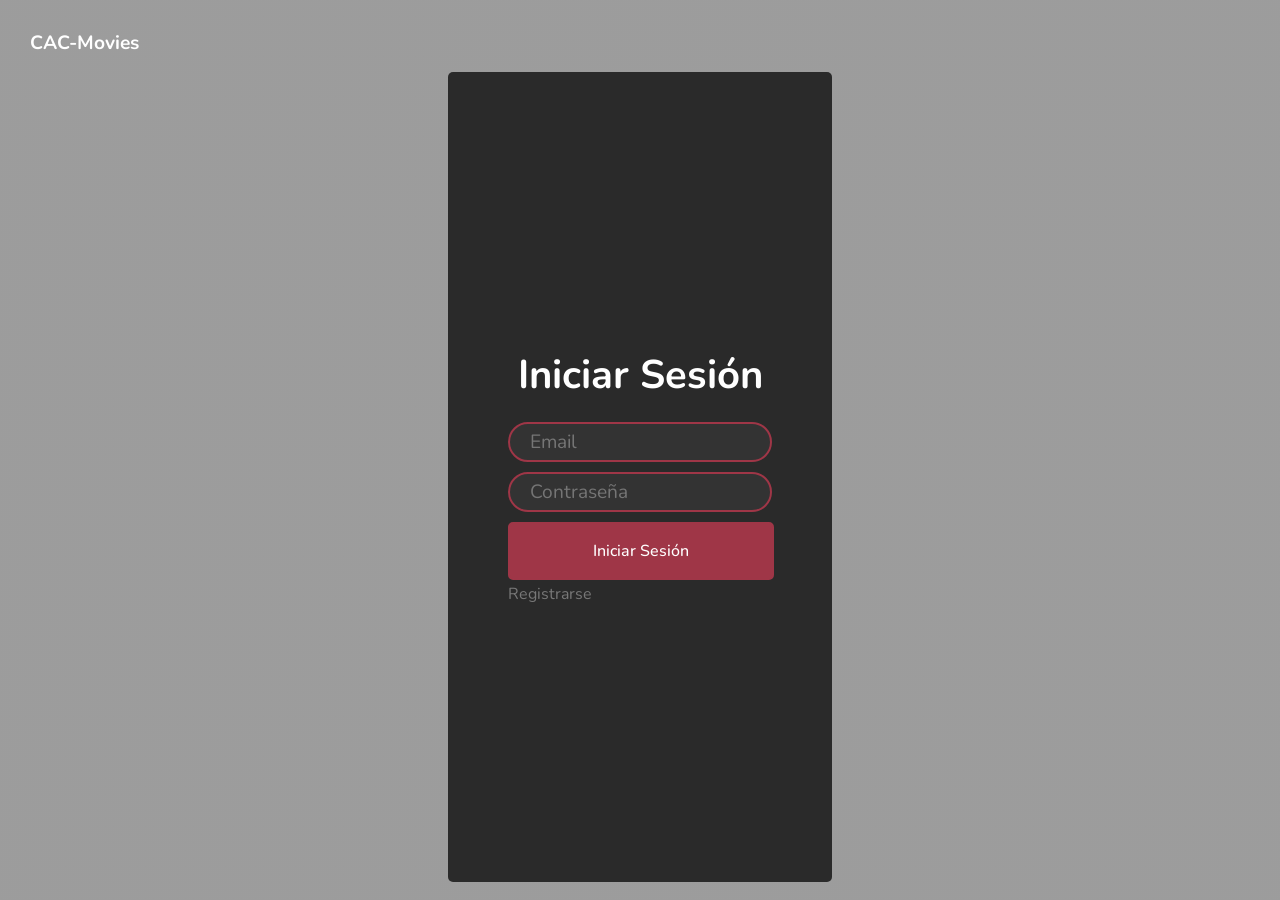
<file: HTML/paginas/iniciosesion.html>
<!DOCTYPE html>
<html lang="en">

<head>
    <meta charset="UTF-8">
    <meta name="viewport" content="width=device-width, initial-scale=1.0">
    <link rel="icon" href="../icons8-clapperboard-16.png" type="image/x-icon">
    <title>Iniciar Sesión | CAC-MOVIES</title>

    <link rel="stylesheet" href="../css/estilo.css">
    <link
        href="https://fonts.googleapis.com/css2?family=Nunito:ital,wght@0,200;0,300;0,400;0,500;0,600;0,700;0,800;1,300&amp;display=swap"
        rel="stylesheet">

</head>

<body class="bodyRegistrarse ">
    <header class="headerRegistrarse">
        <a class="anclaLogo shake" href="../index.html">
            <i class="fas fa-film"></i>
            <span>CAC-Movies</span>
        </a>
    </header>
    <main class="main">
        <section class="seccionRegistrarse ">

            <form action="" method="get" onsubmit="validarFormulario()">
                <h2 class="tituloRegistrarse">Iniciar Sesión</h2>
                <div>
                    <input type="email" placeholder="Email" id="email" name="email" class="inputRegistro">
                    
                </div>
                <div>
                    <input type="password" placeholder="Contraseña" id="password" name="password" class="inputRegistro">
                    
                </div>
                <div>
                    <input class="sendRegistro" type="submit" value="Iniciar Sesión">
                </div>
                <div>
                    <a id="ayuda" class="ayuda" href="registrarse.html">Registrarse</a>
                </div>
            </form>
        </section>
    </main>

    <script src="../js/validar_formulario.js"></script>
    
</body>

</html>
</file>
<file: HTML/css/estilo.css>
* {
    margin: 0;
    padding: 0;
    box-sizing: border-box;
    font-family: 'Nunito', sans-serif;
}

body {
    background-color: #181419;
    color: white;
}

.header {
    display: block;
    background-color: #9f3647;
    color: #ffffff;
    height: 10vh;
    position: sticky;
    top: 0;
    z-index: 10;
}

.navegacion {
    display: flex;
    justify-content: space-between;
    align-items: center;
    margin-left: 40px;
    margin-right: 40px;
    padding: 1.5rem 0;

}

.anclaLogo {
    text-decoration: none;
    color: #ffffff;
    font-weight: 700;
    font-size: 1.2rem;
}

.listaNav {
    list-style: none;
    display: flex;
    align-items: center;
    margin: 0;
}

.listaItem {
    margin-right: 20px;

}

.linkNav {
    text-decoration: none;
    color: #ffffff;
    font-weight: 700;
    font-size: 1.1rem;
    padding: 0.5rem 1rem;
    transition: transform 0.3s, box-shadow 0.3s;
}

.linkNav:hover {
    transform: scale(0.95);
    box-shadow: 0 0 10px rgba(0, 0, 0, 0.3);
    border-radius: 5px;
}

.linkNav.iniciarSesion {
    background-color: #181419;
    color: white;
    border-radius: 5px;
    transition: transform 0.3s, box-shadow 0.3s;
}

.sectionPrincipal {
    color: white;
    background: linear-gradient(to right top, #0000008a, #0000008a), url(https://giselemilagros88.github.io/cac_movies_javaphp/assets/img/banner-bg.jpg);
    background-size: cover;
    background-position: center;
    height: 90vh;
    display: flex;
    flex-direction: column;
    justify-content: center;
    align-items: center;
    text-align: center;
}

.tituloPrincipal {
    font-size: 4rem;
    font-weight: 700;
    margin-bottom: 1rem;
}

.subtituloPrincipal {
    font-size: 2.2rem;
    font-weight: 400;
    margin-bottom: 1rem;
}

.botonRegistrarse {
    background-color: #9f3647;
    color: #ffffff;
    padding: 1rem 2rem;
    border-radius: 5px;
    font-size: 1.2rem;
    font-weight: 700;
    text-decoration: none;
    transition: transform 0.3s, box-shadow 0.3s;
}

.buscadorPrincipal {
    background-color: #181419;
    color: rgb(255, 255, 255);
    height: 50vh;
    display: flex;
    flex-direction: column;
    justify-content: center;
    align-items: center;
}

.tituloSection {
    font-size: 2.5rem;
    font-weight: 700;
    margin-bottom: 1rem;
}

.buscadorPeliculas {
    display: flex;
    justify-content: center;
    align-items: center;
    margin-top: 1rem;
}

.inputBuscador {
    border: 2px solid white;
    border-radius: 25px;
    color: #000000;
    font-size: 1.2rem;
    height: 50px;
    margin: 20px 0px;
    outline: none;
    padding: 0px 20px;
    width: 500px;
}

.botonBuscador {
    background-color: #9f3647;
    display: inline-block;
    color: #ffffff;
    height: 50px;
    margin: 20px 10px;
    padding: 0 20px;
    border-radius: 25px;
    font-size: 1.2rem;
    font-weight: 700;
    border: 2px solid white;
    text-align: center;
    transition: transform 0.3s, box-shadow 0.3s;
}

hr {
    border: 1px solid #9f3647;
    width: 80%;
    margin: 0 auto;
    margin-top: 40px;
}

.peliculasTendencia {
    width: 80%;
    margin: 0 auto;
    text-align: center;
    margin-top: 10px;
}

.tituloSection {
    font-size: 2.5rem;
    font-weight: 700;
    margin-bottom: 1rem;
}

.peliculas {
    display: flex;
    justify-content: center;
    flex-wrap: wrap;
    gap: 60px;
}

.pelicula {
    width: 200px;
    height: 300px;
    position: relative;
    overflow: hidden;
    border-radius: 10px;
    transition: all 0.5s ease;
}

.boton {
    border: 1px solid white;
    box-sizing: content-box;
    margin-top: 50px;
    margin-left: 20px;
    background-color: #9f3647;
    color: #ffffff;
    padding: 1rem 1rem;
    border-radius: 5px;
    font-size: 1rem;
    font-weight: 500;
    text-decoration: none;
    margin-bottom: 60px;
    transition: transform 0.3s, box-shadow 0.3s;
}

.peliculasAclamadas {
    width: 80%;
    margin: 0 auto;
    text-align: center;
    margin-top: 10px;
    margin-bottom: 60px;
}

.aclamadas {
    overflow-x: scroll;
    overflow-y: hidden;
    width: 100%;
    display: flex;
    justify-content: flex-start;
    align-items: flex-start;
    padding: 0px 0px 40px 0px;
}

.peliculaItem {
    border-radius: 25px;
    width: 170px;
    min-width: 170px;
    font-size: 20px;
    cursor: pointer;
    margin-left: 30px;
    display: flex;
    flex-direction: column;
    justify-content: space-between;
}
.footer {
    background-color: #9f3647;
    color: #ffffff;
    height: 15vh;
    display: flex;
    justify-content: center;
    align-items: center;
}
.administradorPeliculas {
    background-color: #181419;
    color: white;
    padding: 0.5rem 1rem;
    border-radius: 5px;
}
.flechaArriba {
    position: fixed;
    bottom: 20px;
    right: 20px;
    color: white;
    cursor: pointer;
}
/*  --------------------------------- REGISTRARSE -------------------------------------- */
.bodyRegistrarse {
    height: 100vh;
    background: linear-gradient(to right top, #24242473, #24242473), url(https://giselemilagros88.github.io/cac_movies_javaphp/assets/img/bg-register.jpg);
    background-size: cover;
    background-position: center;
}
.headerRegistrarse {
    color: #ffffff;
    height: 8vh;
    padding: 30px;
}
.seccionRegistrarse {
    background-color: rgb(42, 42, 42);
    width: 30%;
    margin: 0 auto;
    border-radius: 5px;
    padding: 40px 20px;
    display: flex;
    flex-direction: column;
    justify-content: center;
    align-items: center;
    height: 90vh;
    font-size: 1.2rem;
}
form {
    width: 100%;
    padding: 40px;
}
.tituloRegistrarse {
    font-size: 2.5rem;
    font-weight: 700;
    margin-bottom: 20px;
    text-align: center;
}
 .inputRegistro {
    width: 100%;
    margin-bottom: 10px;
    height: 40px;
    padding: 0px 20px;
    font-size: 1.2rem;
    border-radius: 20px;
    border: 2px solid #9f3647;
    background-color: #333333;
    outline: none;
    color: rgb(255, 255, 255);
} 
.terminos {
    font-size: 0.8rem;
    display: flex;
    align-items: center;
    margin-bottom: 20px;
}

.ayuda {
    margin-top: 40px;
    font-size: 1rem;
    text-decoration: none;
    color: #787878;
    font-weight: 400;
}
.sendRegistro {
    width: 87%;
    box-sizing: content-box;
    background-color: #9f3647;
    border: 2px solid #9f3647;
    color: #ffffff;
    padding: 1rem 1rem;
    border-radius: 5px;
    font-size: 1rem;
    font-weight: 500;
}
@media only screen and (max-width: 768px) {
    .header {
        height: initial;
    }

    .navegacion {
        margin-left: 10px;
        margin-right: 10px;
        flex-direction: column;
        row-gap: 20px;
    }

    .anclaLogo {
        font-size: 1.2rem;
        font-weight: 700;
    }

    .listaNav {
        padding: initial;
    }

    .linkNav {
        font-weight: 400;
        margin-right: initial;
        font-size: 1rem;
        padding: 0.2rem;
    }

    .sectionPrincipal {
        height: 60vh;
    }

    .tituloPrincipal {
        font-size: 2.5rem;
    }

    .buscadorPrincipal {
        height: 30vh;
    }

    .tituloSection {
        font-size: 1.6rem;
    }

    .inputBuscador {
        font-size: 1rem;
        height: 40px;
        width: 300px;
    }

    .peliculas {
        flex-direction: column;
        justify-content: center;
        align-items: center;
    }

    .peliculasTendencia {
        width: 95%;
    }

    .pelicula {
        width: 100%;
        height: 500px;
    }
   
       
}
@media only screen  and (max-width: 1200px){
    .seccionRegistrarse {
        width: 95%;
        padding: 10px 10px;
    }
    form {
        width: 100%;
        text-align: center;
    }
    .tituloRegistrarse {
        font-size: 2rem;
    }
    .inputRegistro {
        width: 80%;
        height: 35px;
        font-size: 1rem;
    }
    .terminos {
        width: 80%;
        margin: 0 auto;
        font-size: 0.7rem;
    }
    .sendRegistro {
        margin-top: 20px;
        margin-bottom: 20px;
        width: 70%;
        padding: 0.8rem 0.8rem;
        font-size: 0.8rem;
    }
    .ayuda {
        text-align: left;
        font-size: 0.8rem;
    }
}
@keyframes shake {
    10%, 90% {
        transform: translateX(-5px); /* Cambia la cantidad de desplazamiento según tu preferencia */
    }
    20%, 80% {
        transform: translateX(5px);
    }
    30%, 50%, 70% {
        transform: translateX(-10px);
    }
    40%, 60% {
        transform: translateX(10px);
    }
} 
.shake:hover {
    animation: shake 0.5s ease-in-out infinite;
}
@keyframes shrink-grow {
    0% {
        transform: scale(0); /* Tamaño inicial */
    }
    50% {
        transform: scale(0.5); /* Tamaño más pequeño */
    }
    100% {
        transform: scale(1); /* Tamaño final */
    }
}
.main {
    animation: shrink-grow 2s linear;
}
</file>
